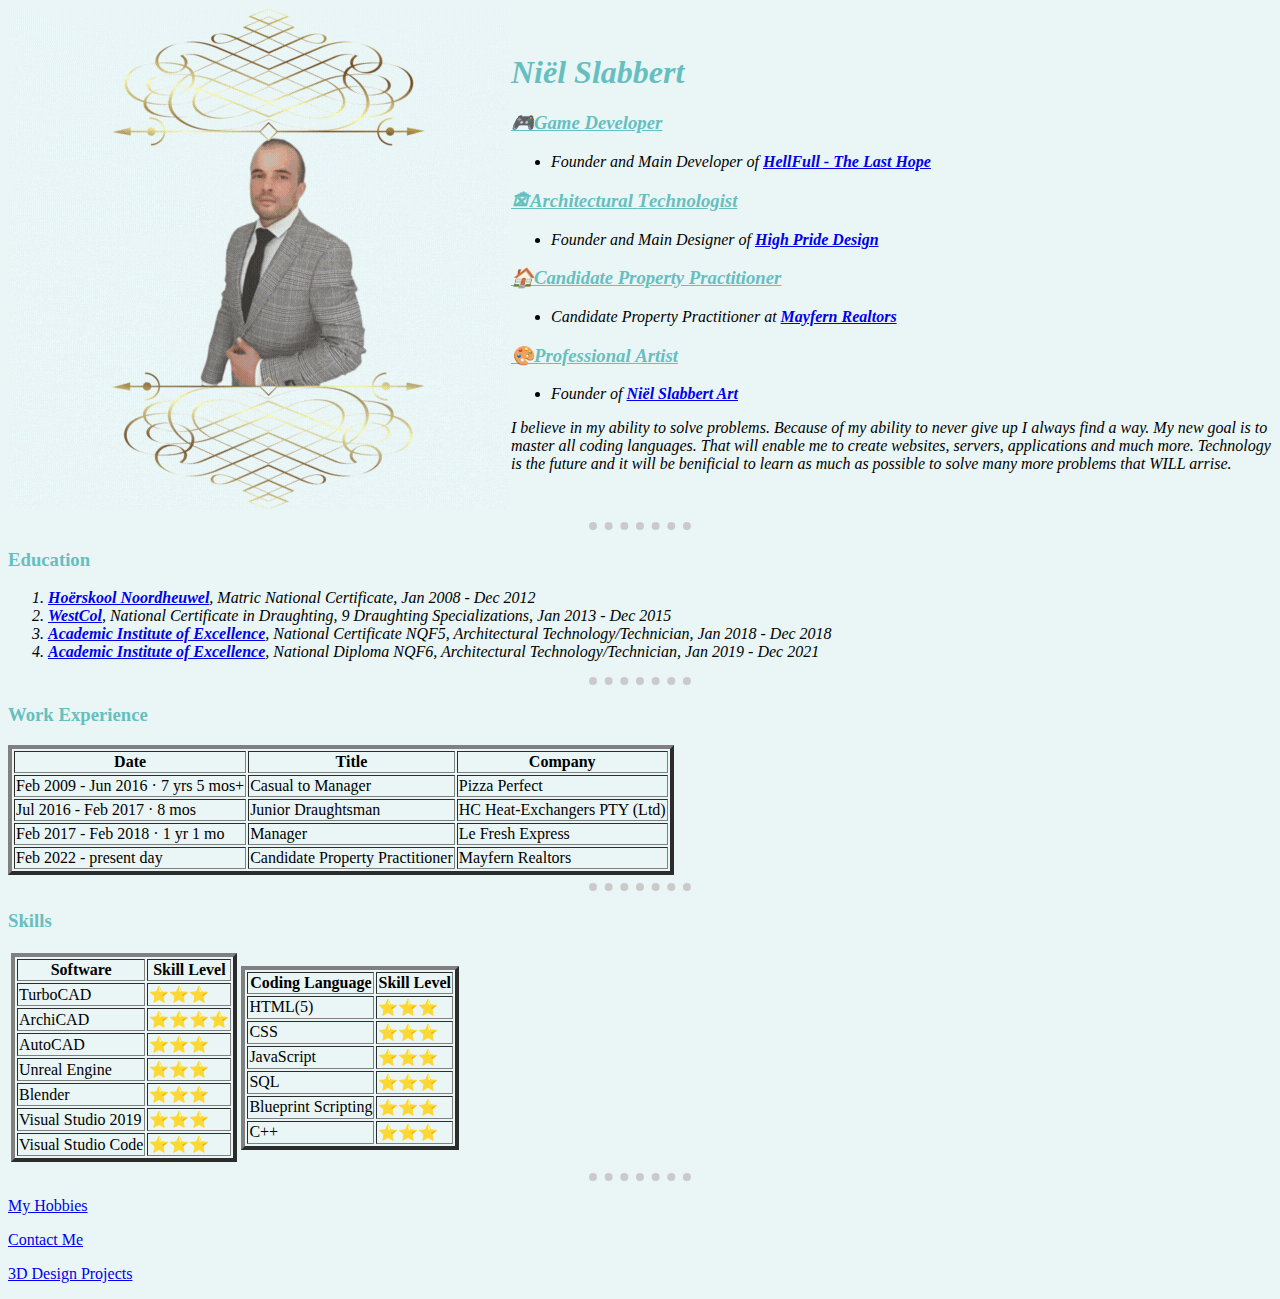
<file: index.html>
<!DOCTYPE html>
<html lang="en">

<head>
    <meta charset="UTF-8">
    <meta http-equiv="X-UA-Compatible" content="IE=edge">
    <meta name="viewport" content="width=device-width, initial-scale=1.0">
    <title>Niël Slabbert Personal Site</title>
    <link rel="stylesheet" href="styles.css">
</head>


<body>
    <table cellspacing="0">
        <tr>
            <td><img src="Niël Slabbert HTML PFP2.gif" 
                alt="Niël Slabbert Profile Picture"></td>
            <td><i><h1>Niël Slabbert</h1>

                <h3><u><p><b>🎮G</b>ame <b>D</b>eveloper</p></u></h3>
            
                    <ul>
                        <li><P>Founder and Main Developer of <strong><a href="https://store.steampowered.com/app/1903130/HellFull__The_Last_Hope/">HellFull - The Last Hope</strong></a></p>
                        </li>
                    </ul>
            
                <h3><u><p><b>🏚A</b>rchitectural <b>T</b>echnologist</p></u></h3>
            
                    <ul>
                        <li><P>Founder and Main Designer of <strong><a href="https://www.facebook.com/HPDArchitectureandArt">High Pride Design</strong></a></p>
                        </li>
                    </ul>
            
                <h3><u><p><b>🏠C</b>andidate <b>P</b>roperty <b>P</b>ractitioner</p></u></h3>
            
                    <ul>
                        <li><P>Candidate Property Practitioner at <strong><a href="https://www.facebook.com/NielSlabbertHomes/">Mayfern Realtors</strong></a></p>
                        </li>
                    </ul>
            
                <h3><u><p><b>🎨P</b>rofessional <b>A</b>rtist</p></u></h3>
            
                    <ul>
                        <li><P>Founder of <strong><a href="https://www.facebook.com/NielSlabbertArt">Niël Slabbert Art</strong></a></p>
                        </li>
                    </ul>
                
             <p>    I believe in my ability to solve problems. Because of my ability to never give up I always find a way. My new
                    goal is to master all coding languages. That will enable me to create websites, servers, applications and much more.
                    Technology is the future and it will be benificial to learn as much as possible to solve many more problems that WILL arrise.</p>
            </i></td>
        </tr>
    </table>

<hr>
<h3>Education</h3> 

    <ol><i>
        <li><b><a href="https://nories.co.za/">Hoërskool Noordheuwel</a></b>, Matric National Certificate, Jan 2008 - Dec 2012</li>
        <li><b><a href="https://www.westcol.co.za/">WestCol</a></b>, National Certificate in Draughting, 9 Draughting Specializations, Jan 2013 - Dec 2015</li>
        <li><b><a href="https://www.aie.ac/">Academic Institute of Excellence</a></b>, National Certificate NQF5, Architectural Technology/Technician, Jan 2018 - Dec 2018</li>
        <li><b><a href="https://www.aie.ac/">Academic Institute of Excellence</a></b>, National Diploma NQF6, Architectural Technology/Technician, Jan 2019 - Dec 2021</li>
    </i></ol>
   
<hr>
<h3>Work Experience</h3>
    
    <table cellspacing="2.5" border="4">
        <thead>
            <tr>
                <th>Date</th>
                <th>Title</th>
                <th>Company</th>
            </tr>
        </thead>
    
        <tbody>
            <tr>
                <td>Feb 2009 - Jun 2016 · 7 yrs 5 mos+</td>
                <td>Casual to Manager</td>
                <td>Pizza Perfect</td>
            </tr>
        
            <tr>
                <td>Jul 2016 - Feb 2017 · 8 mos</td>
                <td>Junior Draughtsman</td>
                <td>HC Heat-Exchangers PTY (Ltd)</td>
            </tr>
        
            <tr>
                <td>Feb 2017 - Feb 2018 · 1 yr 1 mo</td>
                <td>Manager</td>
                <td>Le Fresh Express</td>
            </tr>
        
            <tr>
                <td>Feb 2022 - present day</td>
                <td>Candidate Property Practitioner</td>
                <td>Mayfern Realtors</td>
            </tr>
        </tbody>
        <tfoot></tfoot>
</table>

<hr>
<h3>Skills</h3>

<table>
    <tr>
        <td><table cellspacing="2.5" border="4">
            <thead>
                <tr>
                    <th>Software</th>
                    <th>Skill Level</th>
                </tr>
            </thead>
        
            <tbody>
                <tr>
                    <td>TurboCAD</td>
                    <td> &#11088;&#11088;&#11088;</td>
                </tr>
            
                <tr>
                    <td>ArchiCAD</td>
                    <td> &#11088;&#11088;&#11088;&#11088;</td>
                </tr>
            
                <tr>
                    <td>AutoCAD</td>
                    <td> &#11088;&#11088;&#11088;</td>
                </tr>
            
                <tr>
                    <td>Unreal Engine</td>
                    <td> &#11088;&#11088;&#11088;</td>
                </tr>
        
                <tr>
                    <td>Blender</td>
                    <td> &#11088;&#11088;&#11088;</td>
                </tr>
        
                <tr>
                    <td>Visual Studio 2019</td>
                    <td> &#11088;&#11088;&#11088;</td>
                </tr>
        
                <tr>
                    <td>Visual Studio Code</td>
                    <td> &#11088;&#11088;&#11088;</td>
                </tr>
            </tbody>
            <tfoot></tfoot>
        </table></td>

        <td><table cellspacing="2.5" border="4">
            <thead>
                <tr>
                    <th>Coding Language</th>
                    <th>Skill Level</th>
                </tr>
            </thead>
        
        
            <tbody>
                <tr>
                    <td>HTML(5)</td>
                    <td> &#11088;&#11088;&#11088;</td>
                </tr>
        
                <tr>
                    <td>CSS</td>
                    <td> &#11088;&#11088;&#11088;</td>
                </tr>
        
                <tr>
                    <td>JavaScript</td>
                    <td> &#11088;&#11088;&#11088;</td>
                </tr>
        
                <tr>
                    <td>SQL</td>
                    <td> &#11088;&#11088;&#11088;</td>
                </tr>
        
                <tr>
                    <td>Blueprint Scripting</td>
                    <td> &#11088;&#11088;&#11088;</td>
                </tr>
        
                <tr>
                    <td>C++</td>
                    <td> &#11088;&#11088;&#11088;</td>
                </tr>
            </tbody>
            <tfoot></tfoot>
        </table></td>
    </tr>
</table>
           
<hr>
    <p><a href="hobbies.html">My Hobbies</a></p>
    <p><a href="contact_me.html">Contact Me</a></p>
    <p><a href="3d_design_projects.html">3D Design Projects</a></p>

</body>

</html>
</file>
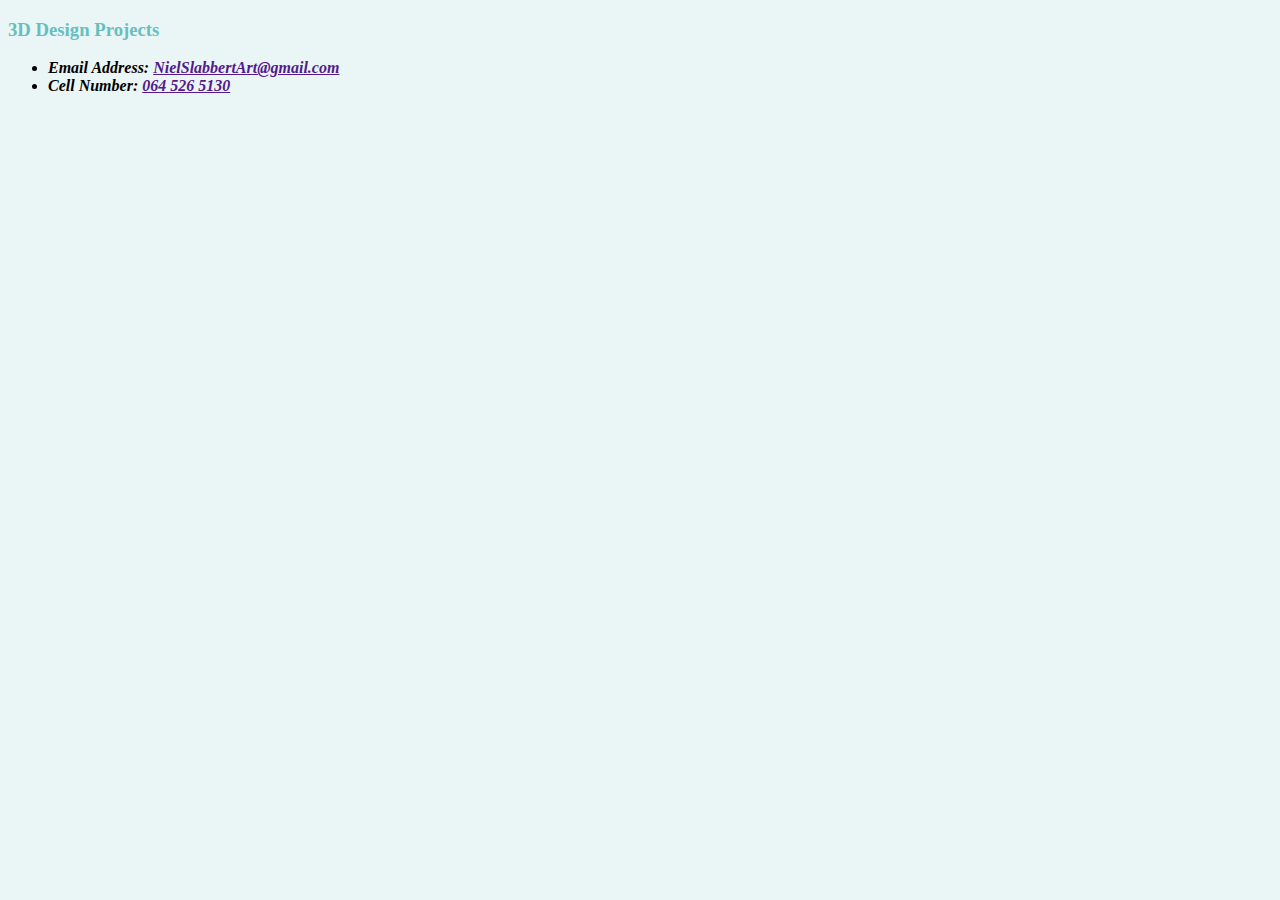
<file: 3d_design_projects.html>
<!DOCTYPE html>
<html lang="en">
<head>
    <meta charset="UTF-8">
    <meta http-equiv="X-UA-Compatible" content="IE=edge">
    <meta name="viewport" content="width=device-width, initial-scale=1.0">
    <title>Document</title>
    <link rel="stylesheet" href="styles.css">
</head>
<body>
    
    <h3>3D Design Projects</h3> 

    <ul><i>
        <li><b>Email Address: <a href="">NielSlabbertArt@gmail.com</a></li>
        <li><b>Cell Number: <b><a href="">064 526 5130</a></li>
    </i></ul>


</body>
</html>
</file>
<file: styles.css>
body {
    background-color: #eaf6f6;
}


hr {
    border: 8px dotted #cacaca;
    border-style: none;
    border-top-style: dotted;
    width: 8%;
    height: 0px; 
}

h1 {
    color: #66bfbf;
}

h3 {
    color: #66bfbf;
}
</file>
